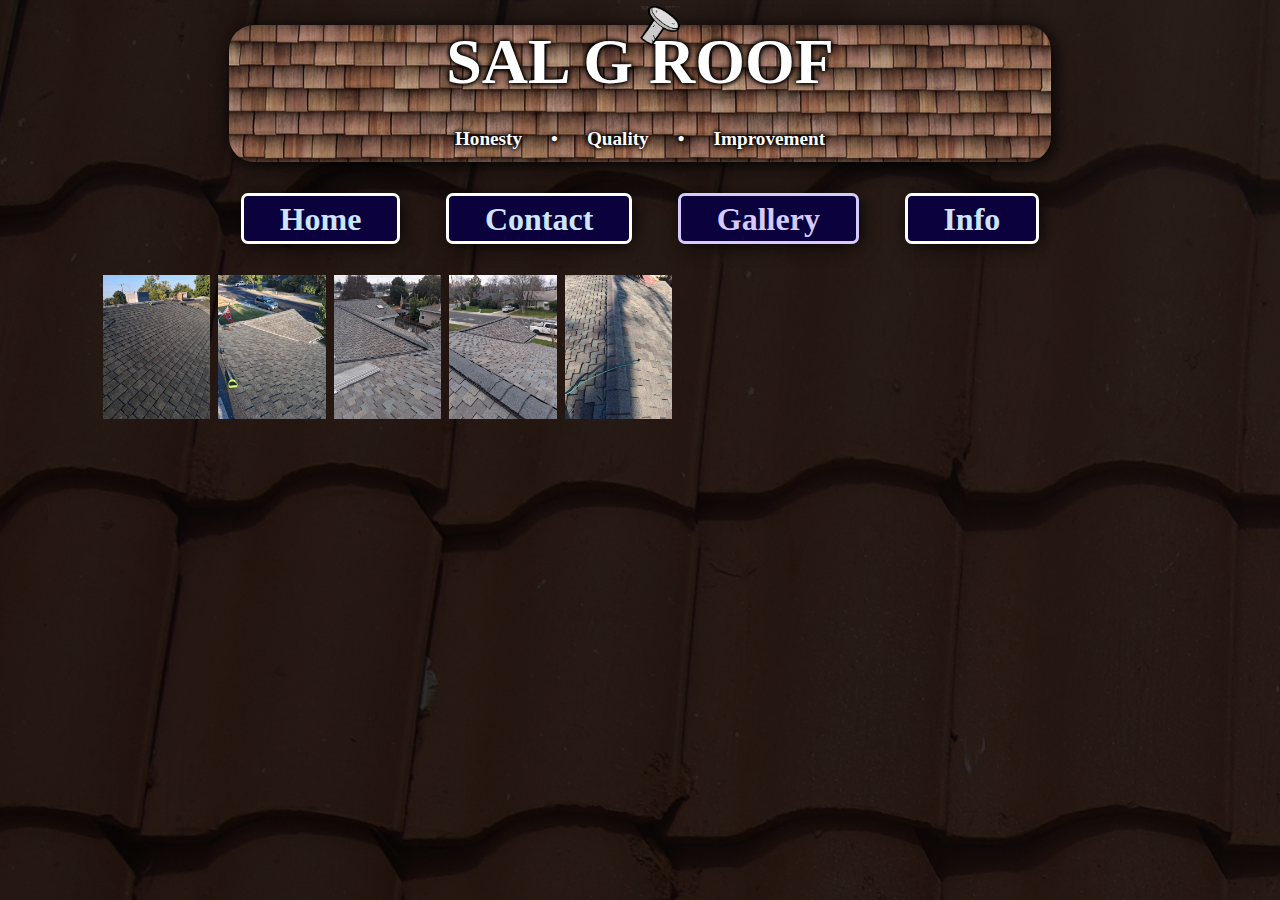
<file: gallery.html>
<!DOCTYPE html>
<html lang="en">

<head>
    <title>Sal G Roof</title>
    <link rel="icon" type="image/x-icon" href="Images/favicon.ico">
    <link rel="stylesheet" href="styles.css">
    <script src="scripts.js?v=2" defer=""></script>
    <meta name="viewport" content="width=device-width, initial-scale=1.0"> 
</head>

<img id="header-image">

<div id="title-box">

<h1 class="header">
    SAL G ROOF
</h1>

<h2 class="header">
    <p class="subtitle">Honesty</p>
    <p class="subtitle">•</p>
    <p class="subtitle">Quality</p>
    <p class="subtitle">•</p>
    <p class="subtitle">Improvement</p>
</h2>

</div>

<h3 class="header">
    <nav>
        <a class="nav-button unselected" href="home.html">Home</a>
        <a class="nav-button unselected" href="contact.html">Contact</a>
        <a class="nav-button selected" href="gallery.html">Gallery</a>
        <a class="nav-button unselected" href="info.html">Info</a>
    </nav>
</h3>

<body>
    <div id="image-viewer">
        <img id="selected-image">
    </div>

    <div id="gallery">
        <img class="gallery-img" src="Gallery/GalleryImage1.jpg">
        <img class="gallery-img" src="Gallery/GalleryImage2.jpg">
        <img class="gallery-img" src="Gallery/GalleryImage3.jpg">
        <img class="gallery-img" src="Gallery/GalleryImage4.jpg">
        <img class="gallery-img" src="Gallery/GalleryImage5.jpg">
    </div>
</body>

</html>
</file>
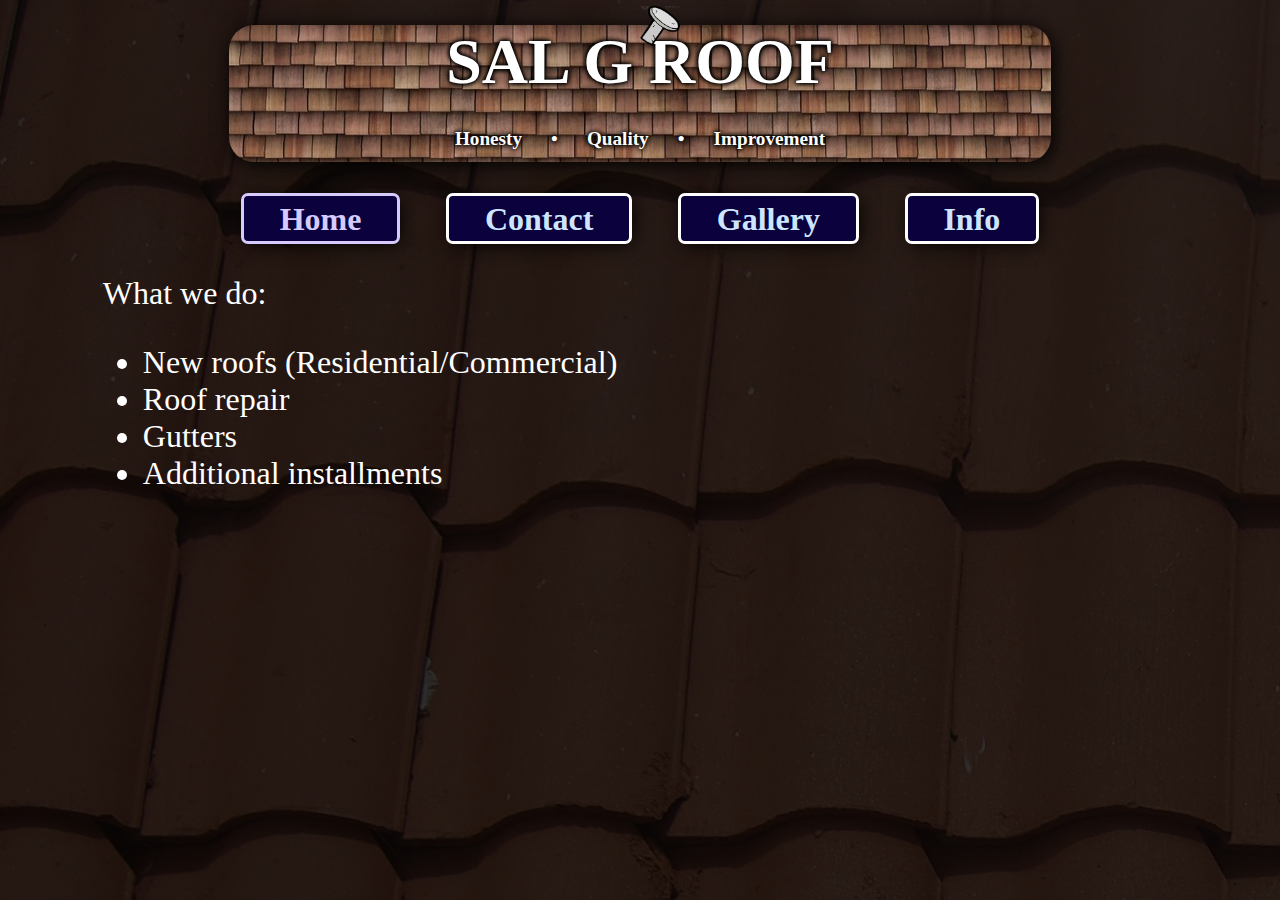
<file: home.html>
<!DOCTYPE html>
<html lang="en">

<head>
    <title>Sal G Roof</title>
    <link rel="icon" type="image/x-icon" href="Images/favicon.ico">
    <link rel="stylesheet" href="styles.css">
    <script src="scripts.js"></script>
    <meta name="viewport" content="width=device-width, initial-scale=1.0"> 
</head>

<img id="header-image">

<div id="title-box">

<h1 class="header">
    SAL G ROOF
</h1>

<h2 class="header">
    <p class="subtitle">Honesty</p>
    <p class="subtitle">•</p>
    <p class="subtitle">Quality</p>
    <p class="subtitle">•</p>
    <p class="subtitle">Improvement</p>
</h2>

</div>

<h3 class="header">
    <nav>
        <a class="nav-button selected" href="home.html">Home</a>
        <a class="nav-button unselected" href="contact.html">Contact</a>
        <a class="nav-button unselected" href="gallery.html">Gallery</a>
        <a class="nav-button unselected" href="info.html">Info</a>
    </nav>
</h3>

<body>
    <div>
        What we do:
        <ul>
            <li>New roofs (Residential/Commercial)</li>
            <li>Roof repair</li>
            <li>Gutters</li>
            <li>Additional installments</li>
        </ul>
    </div>
</body>

</html>
</file>
<file: styles.css>
/*
. = class
# = id
*/

h1 {
    font-size: 5vw;
    margin: 0%;
}

h2 {
    font-size: 1.5vw;
    padding: 2%;
}

h3 {
    margin: 3%;
}

body {
    background: url('Images/Tiles.jpg'), rgb(49, 49, 49);
    background-blend-mode: multiply;
}

div {
    color:white;
    font-size: xx-large;
    padding: 0% 7.5%;
}

.header {
    font-family: Rubik Mono One;
    text-align: center;
}

.subtitle {
    display: inline;
    margin: 0% 2%;
}

@media (max-width: 768px) {
    .nav-button {
        display: none;
    }
}

.nav-button {
    font-size: xx-large;
    padding: 0.4% 3%;
    margin: 0 2%;
    background-color: rgb(10, 1, 61);
    border-radius: 4px;
    outline-style: solid;
    box-shadow: 3px 3px 20px black;
    text-decoration-line: none;
}

.nav-button:hover {
    color:rgb(214, 202, 255);
}

.selected {
    color:rgb(214, 202, 255);
    outline-color: rgb(214, 202, 255);
}

.unselected {
    color: rgb(206, 229, 255);
    outline-color: white;
}

.gallery-img {
    width: 10%;
    height: 10%;
    outline-color:aqua;
    outline-style:outset;
    outline-width: 0;
}

.gallery-img:hover {
    outline-width: 3px;
    cursor: pointer;
}

#title-box {
    background-image: url('Images/Tiles2.jpg');
    background-repeat: no-repeat;
    background-size: cover;
    /* outline-style: solid; */
    /* outline-color: black; */
    /* outline-width: thin; */
    border-radius: 25px;
    text-shadow: 0 0 5px black, 0 0 5px black, 0 0 5px black;
    margin: 2% auto;
    width: 50%;
    box-shadow: 3px 3px 20px black;
}

#header-image {
    content: url('Images/Nail.png');
    height: 3vw;
    position: absolute;
    left: 50%;
    top: 0.5vw;
    z-index: 2;
}

#image-viewer {
    background-color: #0000007F;
    width: 100vw;
    height: 100vh;
    position: absolute;
    top: 0;
    left: 0;
    z-index: 3;
    visibility: hidden;
    display: grid;
    place-items: center;
    padding: 0%;
}

#selected-image {
    max-width: 90vw;
    max-height: 90vh;
    width: auto;
    height: auto;
    object-fit: contain;
    display: block;
}

@font-face {
    font-family: 'Rubik Mono One';
    src: url('Fonts/Rubik_Mono_One/RubikMonoOne-Regular.ttf') format('ttf');
}
</file>
